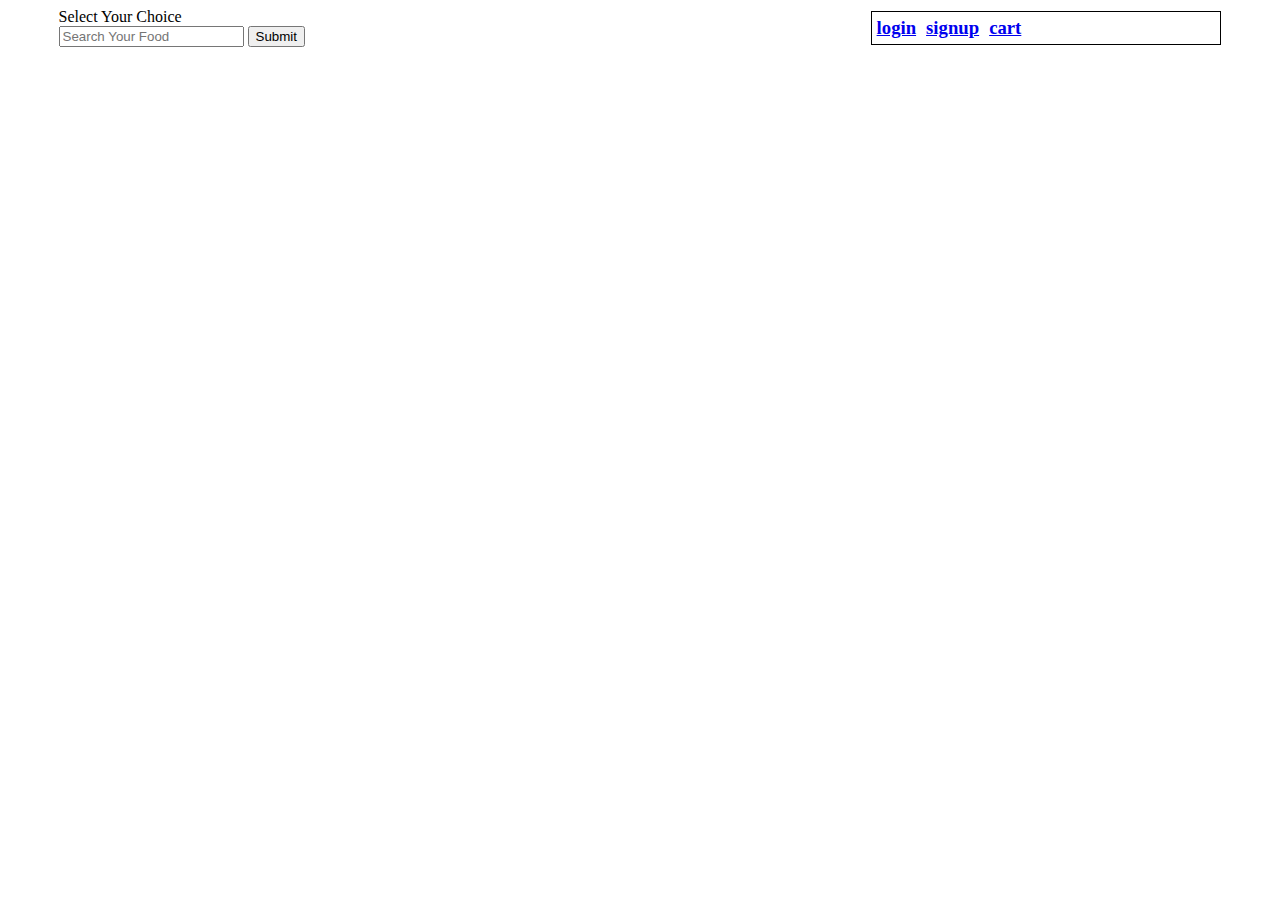
<file: foodapps/components/index.html>
<!DOCTYPE html>
<html lang="en">
<head>
    <meta charset="UTF-8">
    <meta http-equiv="X-UA-Compatible" content="IE=edge">
    <meta name="viewport" content="width=device-width, initial-scale=1.0">
    <link rel="stylesheet" href="../style/style.css"/>
    <title>Document</title>
</head>
<body>
    <div id="navbar"></div>
    <div id="container"></div>
</body>
</html>
<script type="module">
let navbarDiv=document.getElementById("navbar")
import navbar from "../components/navbar.js"
import {getData,append,addtoCart} from "../scripts/showData.js"

navbarDiv.innerHTML=navbar()
let searchfood=document.getElementById("searchfood")
let btn=document.getElementById("submit-btn")
btn.onclick=()=>{
    main()
}

function main(){
let response=getData(`https://www.themealdb.com/api/json/v1/1/filter.php?c=${searchfood.value}`)
response.then((res)=>{
    let container=document.getElementById("container")
    append(res,container)
})
}
</script>
</file>
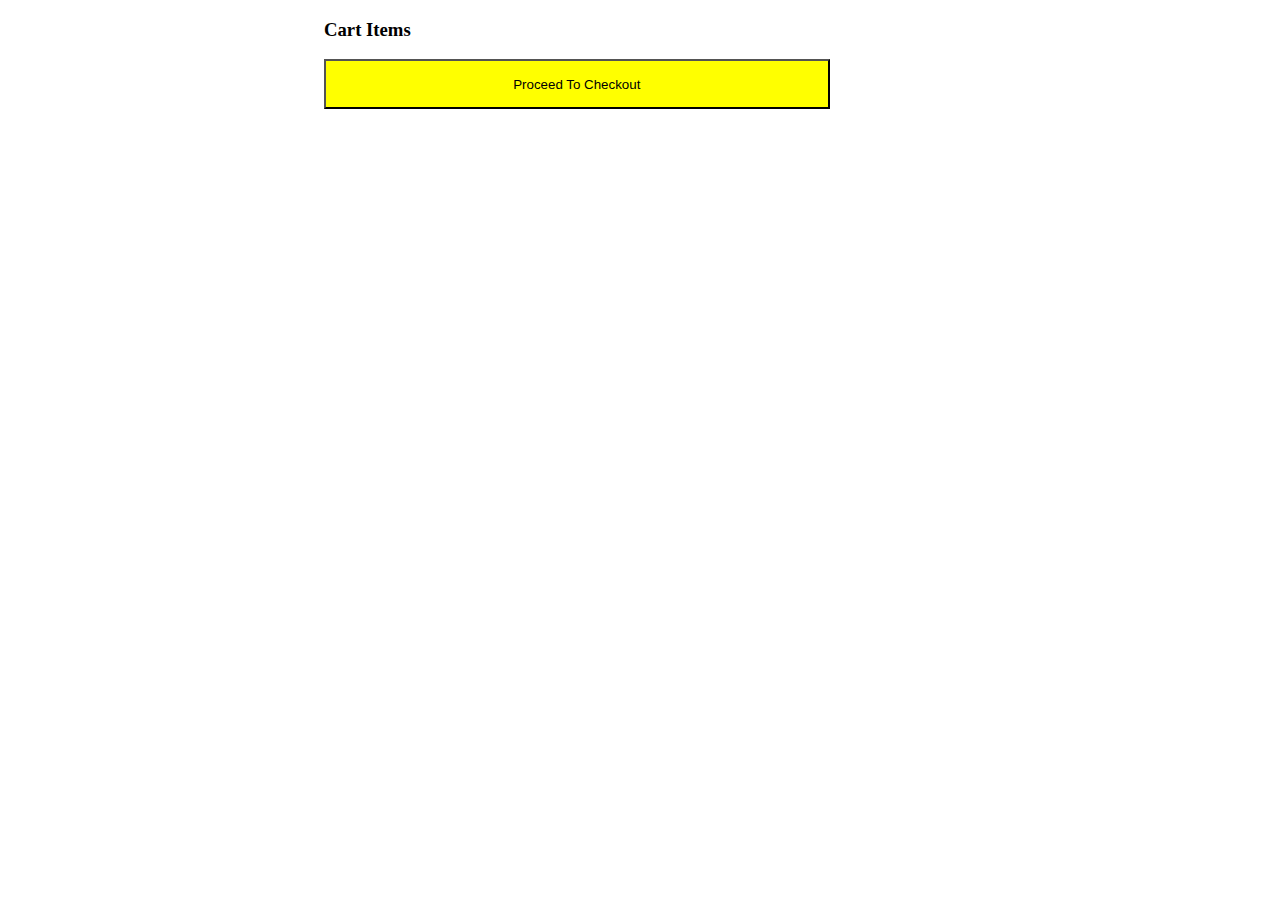
<file: foodapps/components/cart.html>
<!DOCTYPE html>
<html lang="en">
<head>
    <meta charset="UTF-8">
    <meta http-equiv="X-UA-Compatible" content="IE=edge">
    <meta name="viewport" content="width=device-width, initial-scale=1.0">
    <title>Document</title>
    <style>
        #container{
            width: 50%;
            margin: auto;
        }
        #cont{
            width: 60%;
            margin: auto;

        }
        #cart-btn{
            width: 80%;
            background-color: yellow;
            height: 50px;
        }
    </style>
</head>
<body>
    <div id="container">
    <h3>Cart Items</h3>
    <div id="cont"></div>
    <button onclick="alert()" id="cart-btn">Proceed To Checkout</button>
    </div>
</body>
</html>
<script>
    var cont=document.getElementById("cont")

    let Cart=JSON.parse( localStorage.getItem("foodCart"))
function showitems(){
    cont.innerHTML=null
    Cart.forEach((prod)=>{
        let div=document.createElement("div")
        let img=document.createElement("img")
        let addtoCartbtn=document.createElement("button")
       
        let checkout=document.createElement("button")
        checkout.innerText="Proceed To Checkout"
        checkout.style.backgroundColor="yellow"

        img.src=prod.strMealThumb

        let p1=document.createElement("p")
        p1.innerText=prod.strMeal
        div.append(img,p1)
        div.style.width="60%"
        cont.append(div)
        img.style.width="60%"
    })
}
showitems()
function alet(){{
    alet("Your order is Accepted.")
}}
</script>
</file>
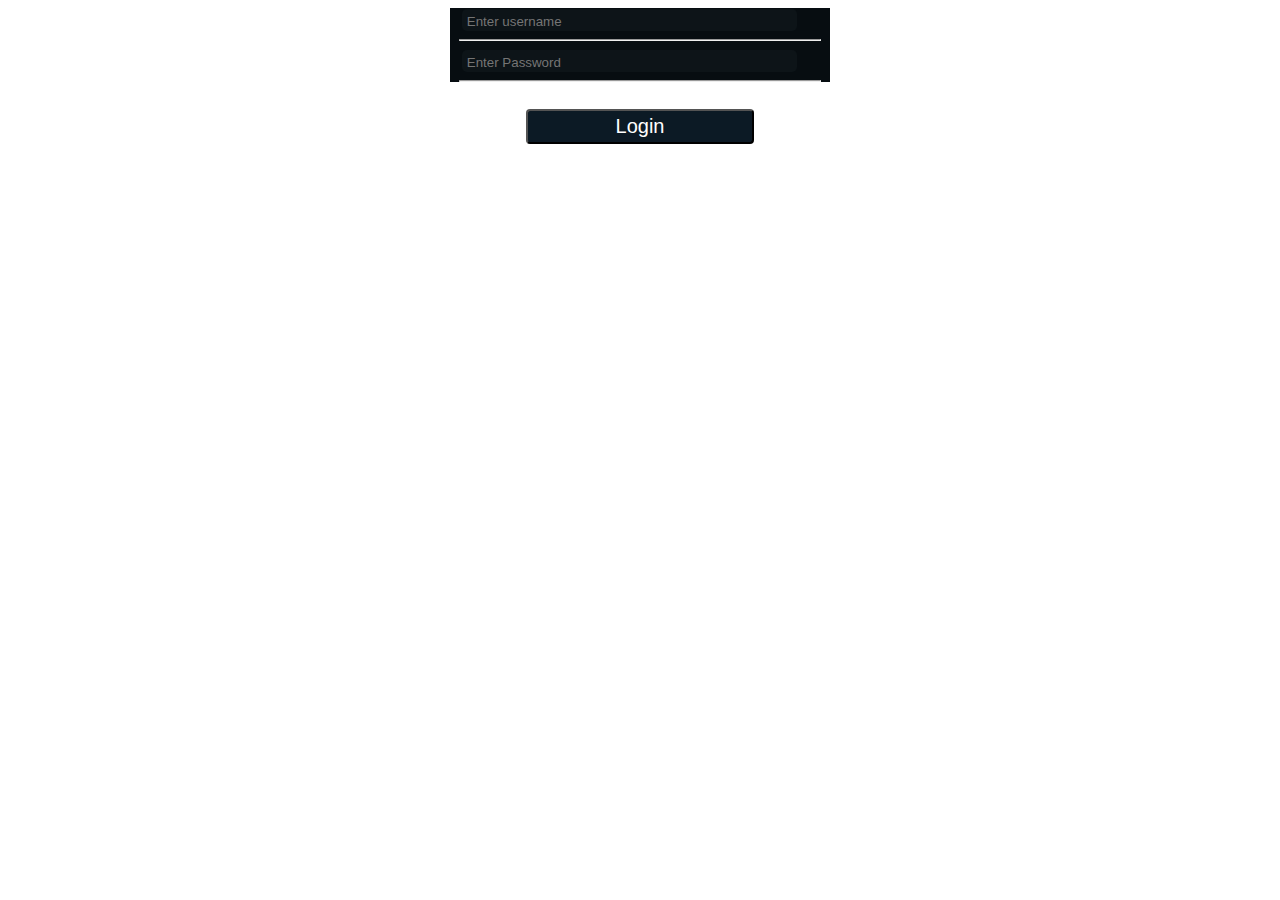
<file: foodapps/components/login.html>
<!DOCTYPE html>
<html lang="en">
<head>
    <meta charset="UTF-8">
    <meta http-equiv="X-UA-Compatible" content="IE=edge">
    <meta name="viewport" content="width=device-width, initial-scale=1.0">
    <title>Document</title>
    <style>
        #login{
        width: 30%;
        margin: auto;
       
    }
    #signup{
        width: 20%;
       
    }
    .inputbox input{
        height: 20px;
        margin: 1px 0 0 3%;
        width:87%;
        padding: 2px 0 0 5px;
        border-radius: 5px;
        outline: none;
        border: none;
        background-color:#0d1418 ;
        color: white;

    }
    .inputbox{
        background-color: #070d11;
    }
    .inputbox-hr{
        width: 95%;
        margin-left: 0 3%;
    }
    .login-btn{
        color: white;
        font-size: 14px;
        font-weight: 500;
        margin: 0 2%;

    }
    
    
    .login-button{
        width: 60%;
        height: 35px;
        margin: 5% 20%;
        background-color: #0c1a25;
        color: white;
        font-size: 20px;
        font-weight: 500;
        border-radius: 4px;
    }
    
    </style>
</head>
<body>
   
    <div class="logindiv" id="login">

        <form onsubmit="login(event)" id="login-form" action="">
          <div class="inputbox">
            <input type="text" id="username2" placeholder="Enter username"  >
            <hr class="inputbox-hr">
            <input type="password" id="password2" placeholder="Enter Password"  >
            <hr class="inputbox-hr">
        </div>
            <input type="submit" id="btn2" class="login-button" value="Login">
        
        </form>
    </div>
     
  
</body>
</html>
<script>
var loginBtn=document.getElementById("login-btn")
 loginBtn.onclick= function(){
    let loginshow=document.getElementById("login")
    loginshow.style.display="block"
}
 function login(e){
        e.preventDefault()
        let form1=document.getElementById("login-form")
     let userdata={
        username:form1.username2.value,
        password:form1.password2.value,
        
    }
   let data_to_send=JSON.stringify(userdata)

   fetch("http://masai-api-mocker.herokuapp.com/auth/login",{
  method:"POST",
  body:data_to_send,

 headers:{
            "Content-Type":"application/json"
        },

})
.then((res)=>{
   return res.json()
})
.then((res)=>{
    console.log(res)
    fetchData(userdata.username,res.token)
})
.catch((err)=>{
    console.log(err)
})
}

function fetchData(username,token){
    fetch(`http://masai-api-mocker.herokuapp.com/user/${username}`,{
        headers:{
            "Content-Type":"application/json",
          Authorization:`Bearer ${token}`,
        },
    })
    .then((res)=>{
   return res.json()
})
.then((res)=>{
    console.log(res)
    console.log(res.name)
    if(res.name!=""){
        let subBtn=document.getElementById("login-btn")
        subBtn.innerText="Hello!,"+" "+res.name
        subBtn.style.fontSize="14px"
        subBtn.style.fontWeight="300"
        let signupBtn=document.getElementById("signup-btn")
        signupBtn.style.display="none"
    }
})
.catch((err)=>{
    console.log(err)
})
}
</script>
</file>
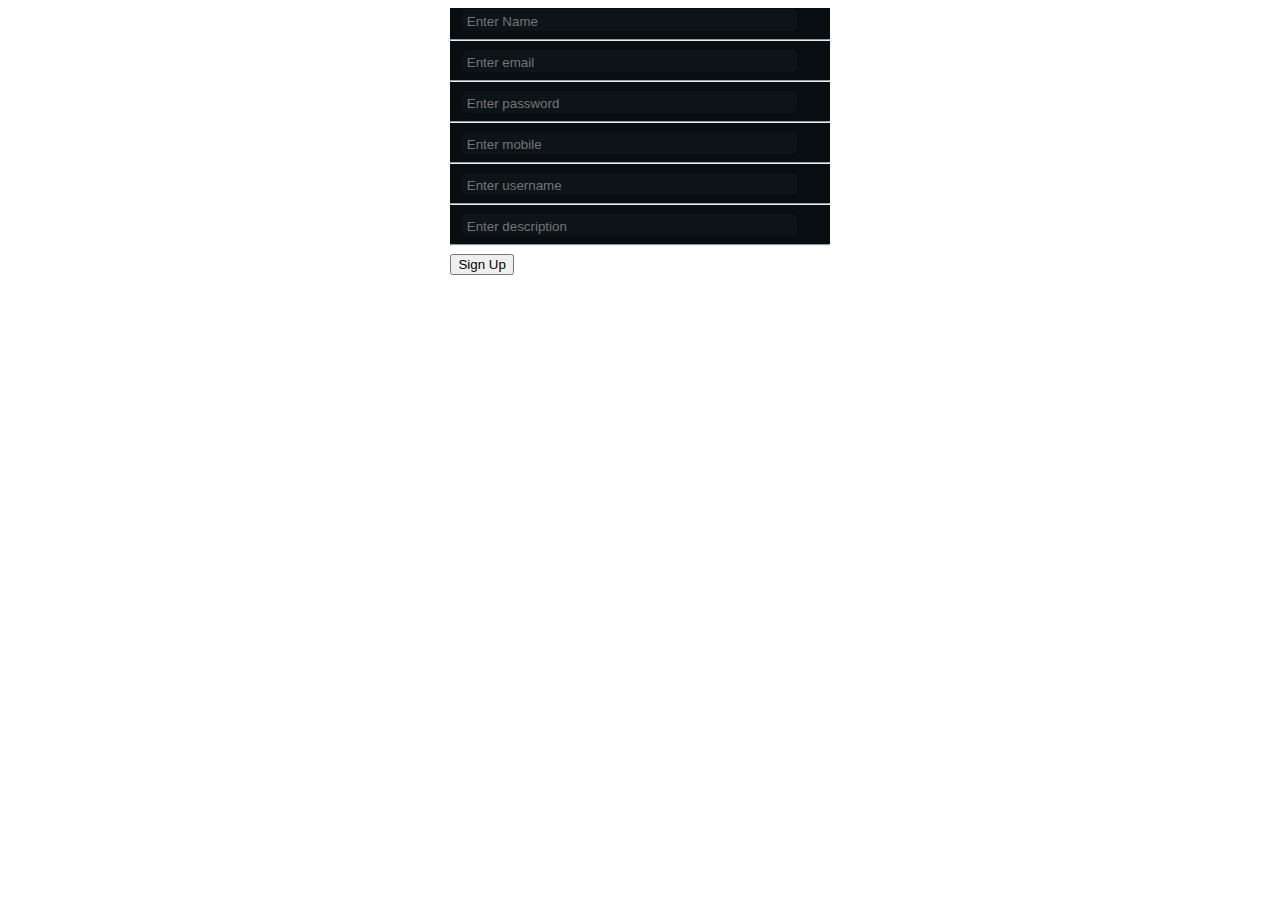
<file: foodapps/components/signup.html>
<!DOCTYPE html>
<html lang="en">
<head>
    <meta charset="UTF-8">
    <meta http-equiv="X-UA-Compatible" content="IE=edge">
    <meta name="viewport" content="width=device-width, initial-scale=1.0">
    <title>Document</title>
    <style>
        #signup{
        width: 30%;
        margin: auto;
       
    }
    .inputbox input{
        height: 20px;
        margin: 1px 0 0 3%;
        width:87%;
        padding: 2px 0 0 5px;
        border-radius: 5px;
        outline: none;
        border: none;
        background-color:#0d1418 ;
        color: white;

    }
    .inputbox{
        background-color: #070d11;
    }
    .inputbox-hr{
        width: 95%;
        margin-left: 0 3%;
    }
    .login-btn{
        color: white;
        font-size: 14px;
        font-weight: 500;
        margin: 0 2%;

    }
    
    
    </style>
</head>
<body>
    <div class="signdiv" id="signup">
        <form onsubmit="signup(event)" id="signup-form" action="">
        <div class="inputbox">

        
            <input type="text" id="name" placeholder="Enter Name"  >
            <hr>
            <input type="email" id="email" placeholder="Enter email"  >
            <hr>
            <input type="password" id="password" placeholder="Enter password"  >
            <hr>
            <input type="number" id="mobile" placeholder="Enter mobile"  >
            <hr>
            <input type="text" id="username" placeholder="Enter username"  >
            <hr>
            <input type="text" id="description" placeholder="Enter description"  >
            <hr>
        </div>
        <input type="submit" id="btn1" class="login-button" value="Sign Up">

        </form>
    </div>

</body>
</html>
<script>
   var signupBtn=document.getElementById("signup-btn")

signupBtn.onclick=function(){
    let signupshow=document.getElementById("signup")
    signupshow.style.display="block"
}
var form=document.getElementById("signup-form")
   
    function signup(e){
        e.preventDefault()
    let userdata={
        name:form.name.value,
        email:form.name.value,
        password:form.password.value,
        username:form.username.value,
        description:form.description.value,
        mobile:form.mobile.value
    }
    userdata=JSON.stringify(userdata)
    fetch("http://masai-api-mocker.herokuapp.com/auth/register",{
        method:"POST",
        body:userdata,
        headers:{
            "Content-Type":"application/json"
        },
    })
    .then((res)=>{
        return res.json()
    })
    .then((res)=>{
        console.log(res)
    })
    .catch((err)=>{
        console.log(err)
    })


    }

</script>
</file>
<file: foodapps/style/style.css>
#login{
    display: flex;
    width: 30%;
    border: 1px solid black;
}
#login>h3{
    margin: 5px;
}
#navbar {
    display: flex;
    justify-content: space-between;
    align-items: center;
    padding-left: 4%;
    padding-right: 4%;
  }
  #container{
      width: 90%;
      margin: 2% auto;
      display: grid;
      grid-template-columns: repeat(3,30%);
      gap: 10px;
  }
</file>
